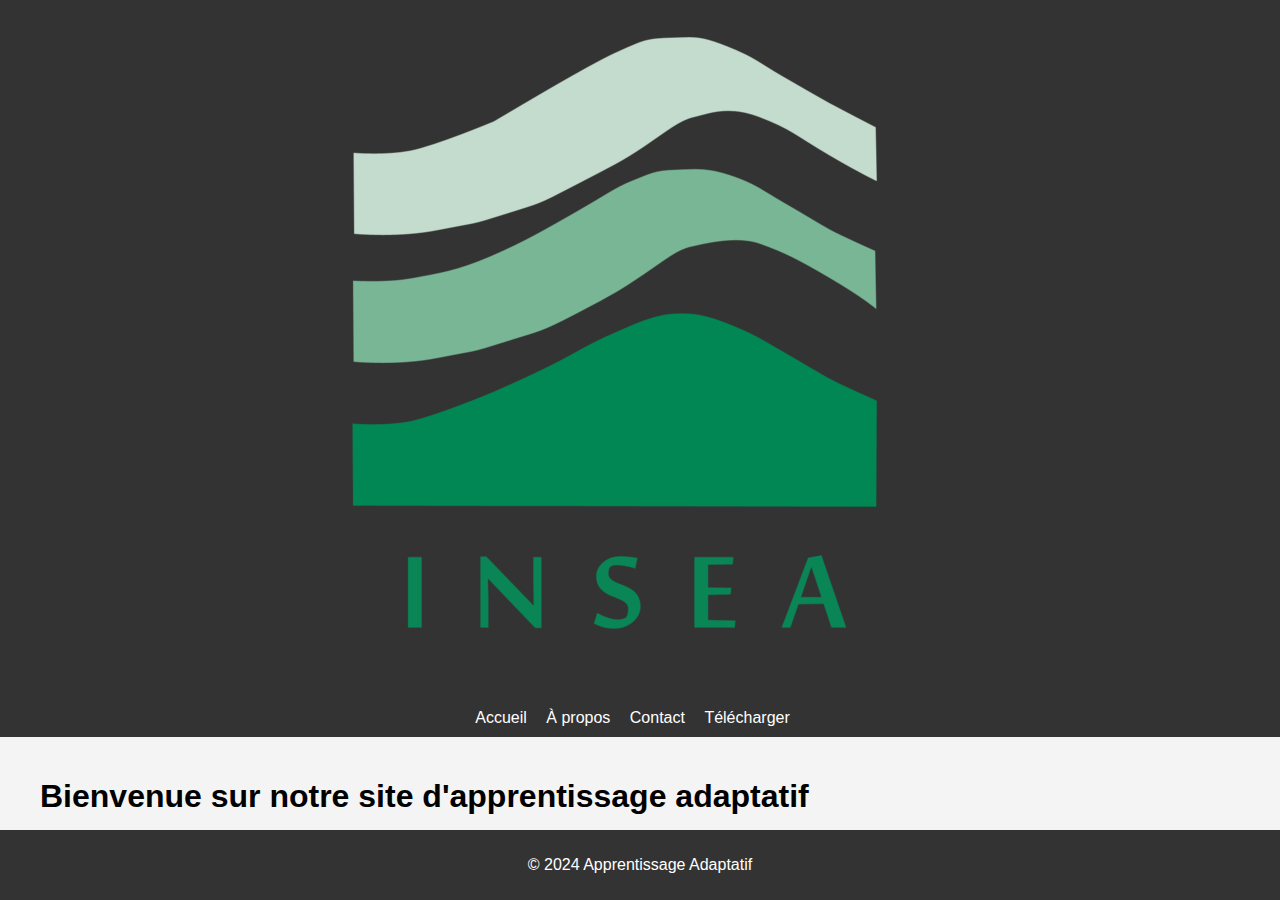
<file: index.html>
<!DOCTYPE html>
<html lang="fr">
<head>
    <meta charset="UTF-8">
    <meta name="viewport" content="width=device-width, initial-scale=1.0">
    <title>Page d'accueil</title>
    <link rel="stylesheet" href="styles/style.css">
</head>
<body>
    <header>
        <img src="assets/logo.png" alt="Logo">
        <nav>
            <ul>
                <li><a href="index.html">Accueil</a></li>
                <li><a href="about.html">À propos</a></li>
                <li><a href="contact.html">Contact</a></li>
                <li><a href="upload.html">Télécharger</a></li>
            </ul>
        </nav>
    </header>
    <main>
        <h1>Bienvenue sur notre site d'apprentissage adaptatif</h1>
        <p>Explorez notre contenu personnalisé et interactif.</p>
    </main>
    <footer>
        <p>&copy; 2024 Apprentissage Adaptatif</p>
    </footer>
    <script src="scripts/main.js"></script>
</body>
</html>
</file>
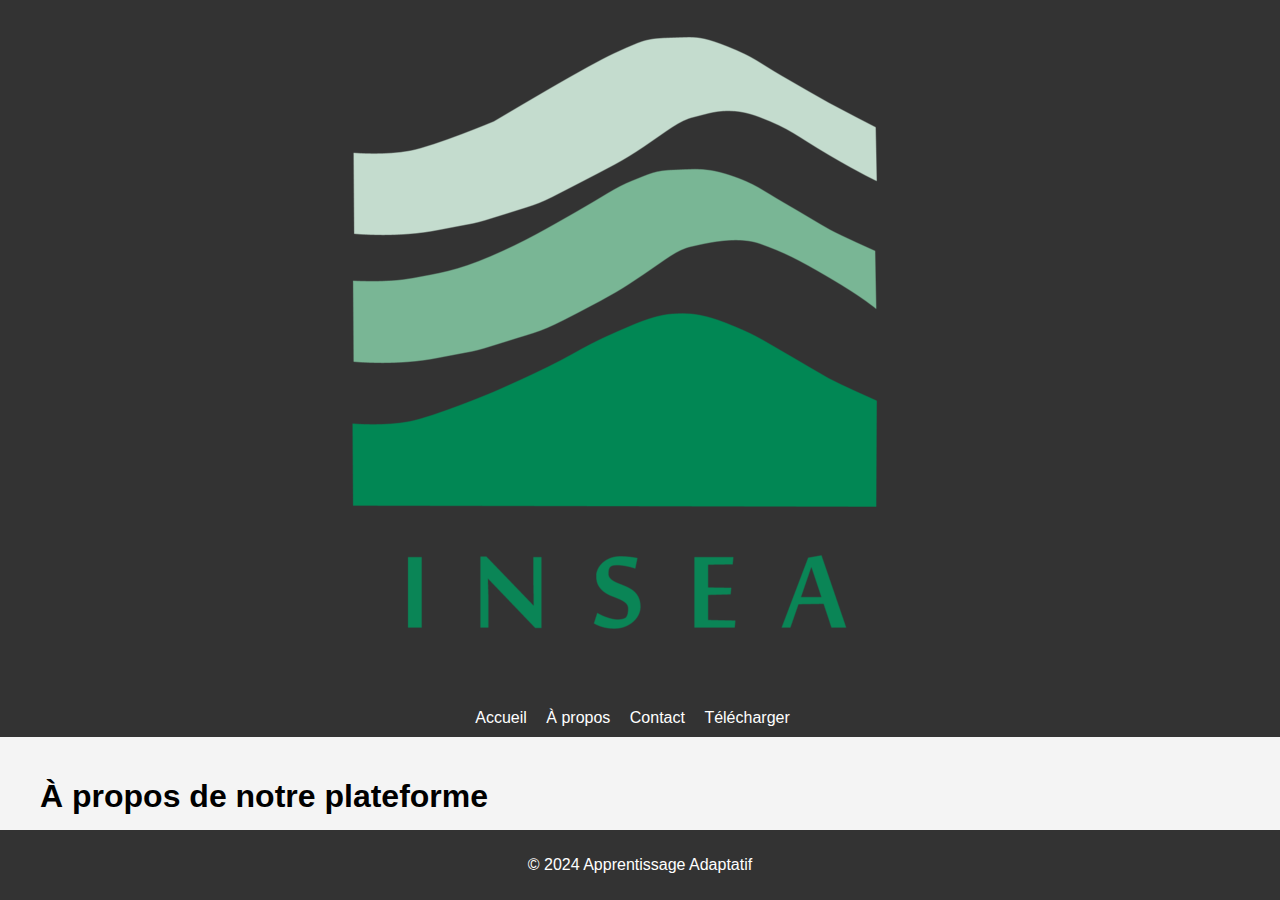
<file: about.html>
<!DOCTYPE html>
<html lang="fr">
<head>
    <meta charset="UTF-8">
    <meta name="viewport" content="width=device-width, initial-scale=1.0">
    <title>À propos</title>
    <link rel="stylesheet" href="styles/style.css">
</head>
<body>
    <header>
        <img src="assets/logo.png" alt="Logo">
        <nav>
            <ul>
                <li><a href="index.html">Accueil</a></li>
                <li><a href="about.html">À propos</a></li>
                <li><a href="contact.html">Contact</a></li>
                <li><a href="upload.html">Télécharger</a></li>
            </ul>
        </nav>
    </header>
    <main>
        <h1>À propos de notre plateforme</h1>
        <p>Nous utilisons l'IA pour personnaliser votre apprentissage.</p>
    </main>
    <footer>
        <p>&copy; 2024 Apprentissage Adaptatif</p>
    </footer>
    <script src="scripts/main.js"></script>
</body>
</html>
</file>
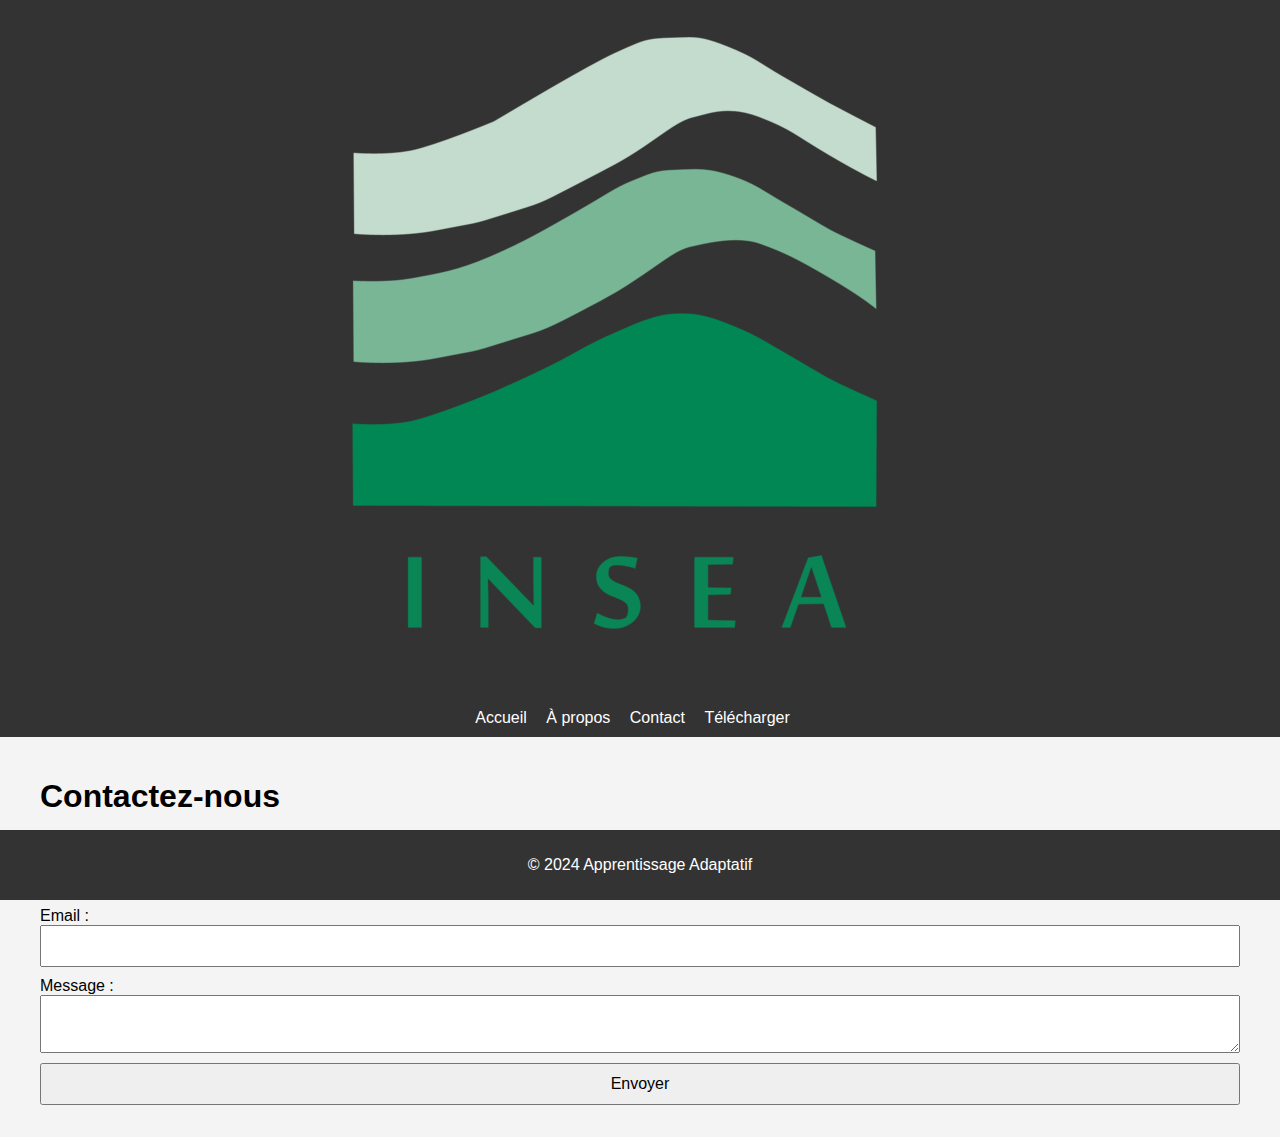
<file: contact.html>
<!DOCTYPE html>
<html lang="fr">
<head>
    <meta charset="UTF-8">
    <meta name="viewport" content="width=device-width, initial-scale=1.0">
    <title>Contact</title>
    <link rel="stylesheet" href="styles/style.css">
</head>
<body>
    <header>
        <img src="assets/logo.png" alt="Logo">
        <nav>
            <ul>
                <li><a href="index.html">Accueil</a></li>
                <li><a href="about.html">À propos</a></li>
                <li><a href="contact.html">Contact</a></li>
                <li><a href="upload.html">Télécharger</a></li>
            </ul>
        </nav>
    </header>
    <main>
        <h1>Contactez-nous</h1>
        <form action="contact_form.php" method="post">
            <label for="name">Nom :</label>
            <input type="text" id="name" name="name" required>
            <label for="email">Email :</label>
            <input type="email" id="email" name="email" required>
            <label for="message">Message :</label>
            <textarea id="message" name="message" required></textarea>
            <button type="submit">Envoyer</button>
        </form>
    </main>
    <footer>
        <p>&copy; 2024 Apprentissage Adaptatif</p>
    </footer>
    <script src="scripts/main.js"></script>
</body>
</html>
</file>
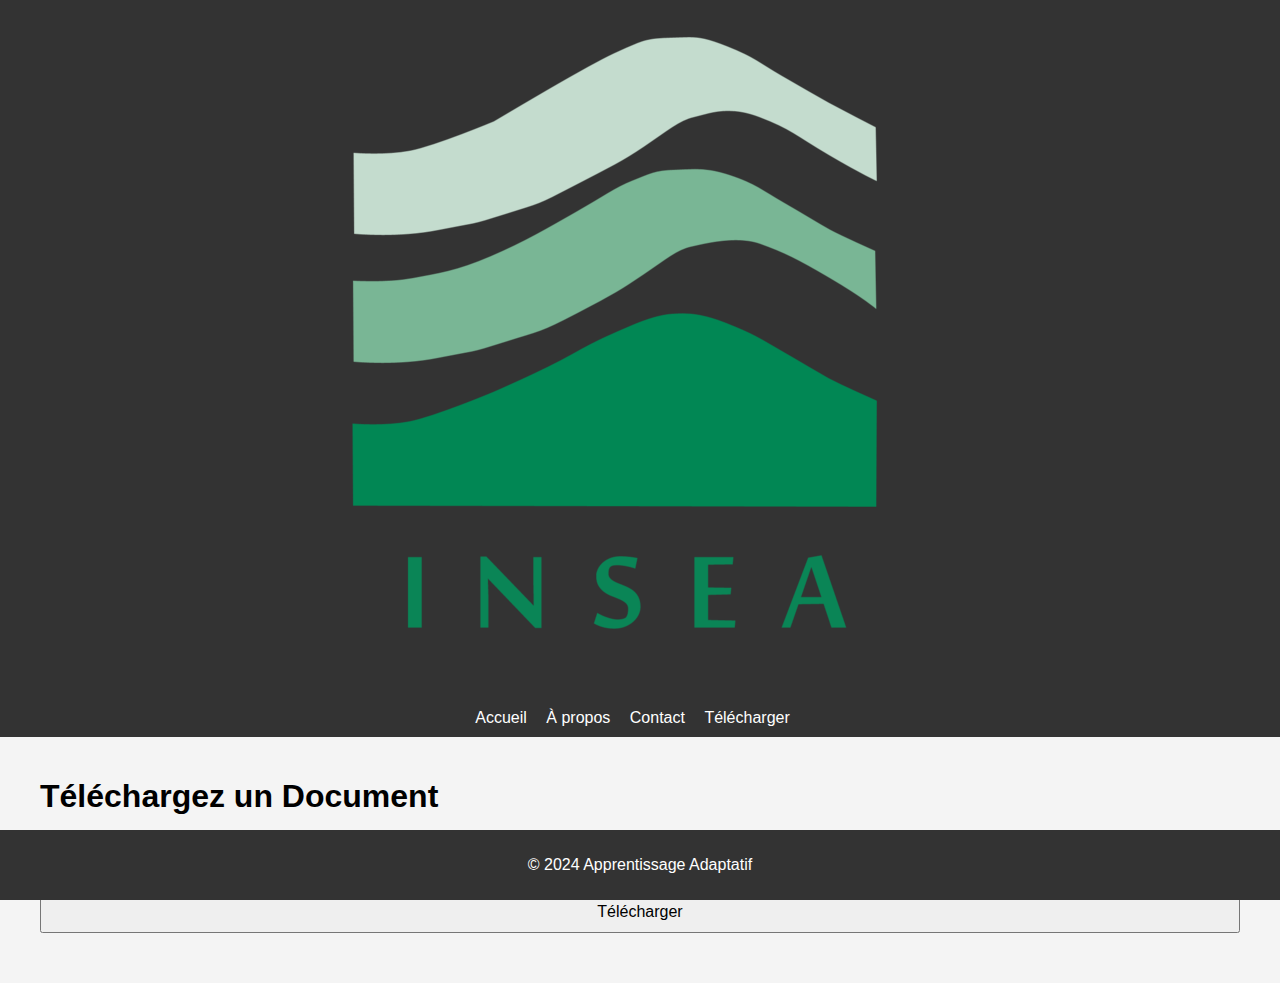
<file: upload.html>
<!DOCTYPE html>
<html lang="fr">
<head>
    <meta charset="UTF-8">
    <meta name="viewport" content="width=device-width, initial-scale=1.0">
    <title>Télécharger un Document</title>
    <link rel="stylesheet" href="styles/style.css">
</head>
<body>
    <header>
        <img src="assets/logo.png" alt="Logo">
        <nav>
            <ul>
                <li><a href="index.html">Accueil</a></li>
                <li><a href="about.html">À propos</a></li>
                <li><a href="contact.html">Contact</a></li>
                <li><a href="upload.html">Télécharger</a></li>
            </ul>
        </nav>
    </header>
    <main>
        <h1>Téléchargez un Document</h1>
        <form id="upload-form">
            <input type="file" id="file-input" name="file" accept=".pdf,.doc,.docx,.txt" required>
            <button type="submit">Télécharger</button>
        </form>
        <div id="feedback"></div>
    </main>
    <footer>
        <p>&copy; 2024 Apprentissage Adaptatif</p>
    </footer>
    <script src="scripts/upload.js"></script>
</body>
</html>
</file>
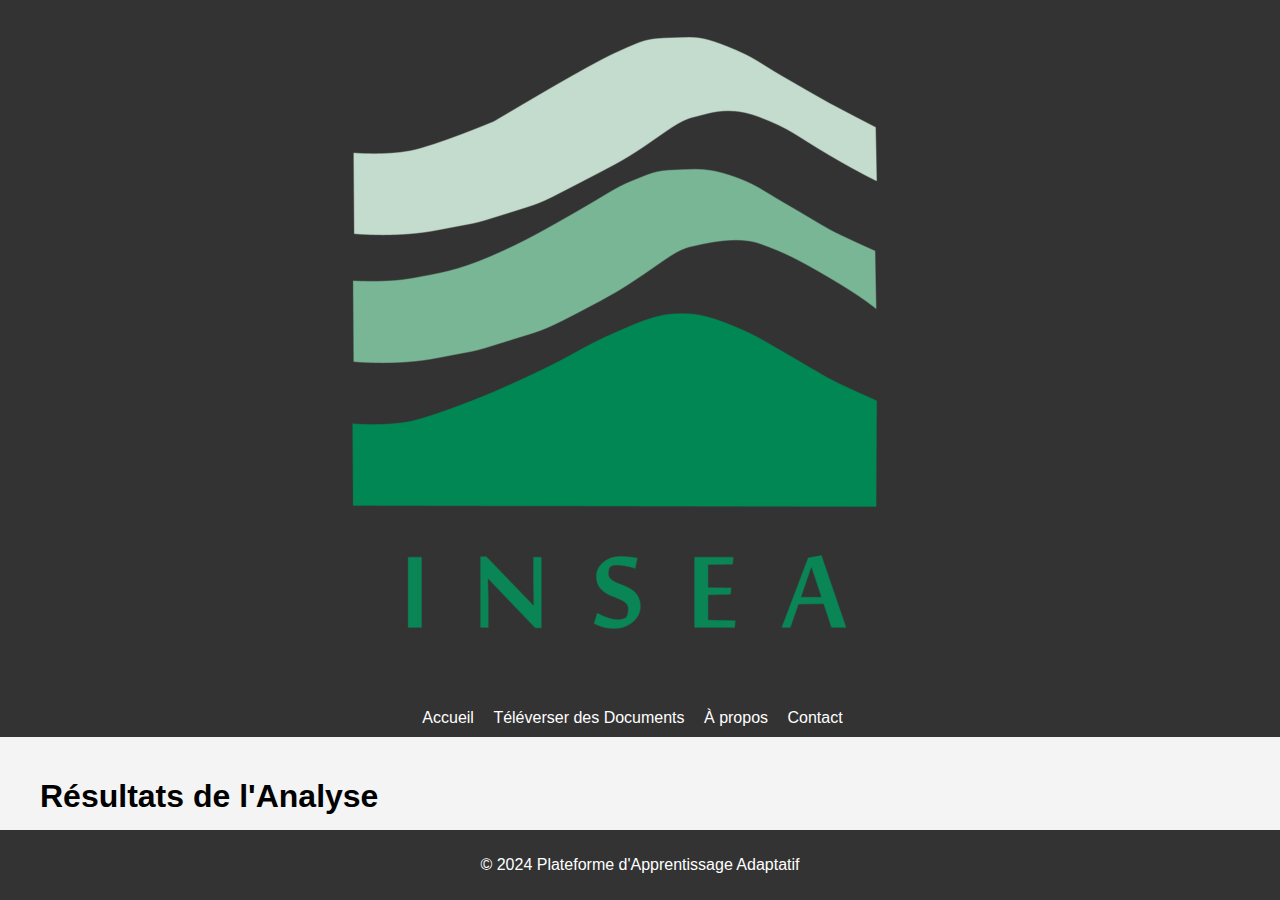
<file: templates/result.html>
<!DOCTYPE html>
<html lang="fr">
<head>
    <meta charset="UTF-8">
    <meta name="viewport" content="width=device-width, initial-scale=1.0">
    <title>Résultats de l'Analyse - Plateforme d'Apprentissage Adaptatif</title>
    <link rel="stylesheet" href="../styles/style.css">
</head>
<body>
    <header>
        <img src="../assets/logo.png" alt="Logo" class="logo">
        <nav>
            <ul>
                <li><a href="/">Accueil</a></li>
                <li><a href="/upload">Téléverser des Documents</a></li>
                <li><a href="/about">À propos</a></li>
                <li><a href="/contact">Contact</a></li>
            </ul>
        </nav>
    </header>
    <main>
        <h1>Résultats de l'Analyse</h1>
        <p>{{ analysis_result }}</p>
    </main>
    <footer>
        <p>&copy; 2024 Plateforme d'Apprentissage Adaptatif</p>
    </footer>
</body>
</html>
</file>
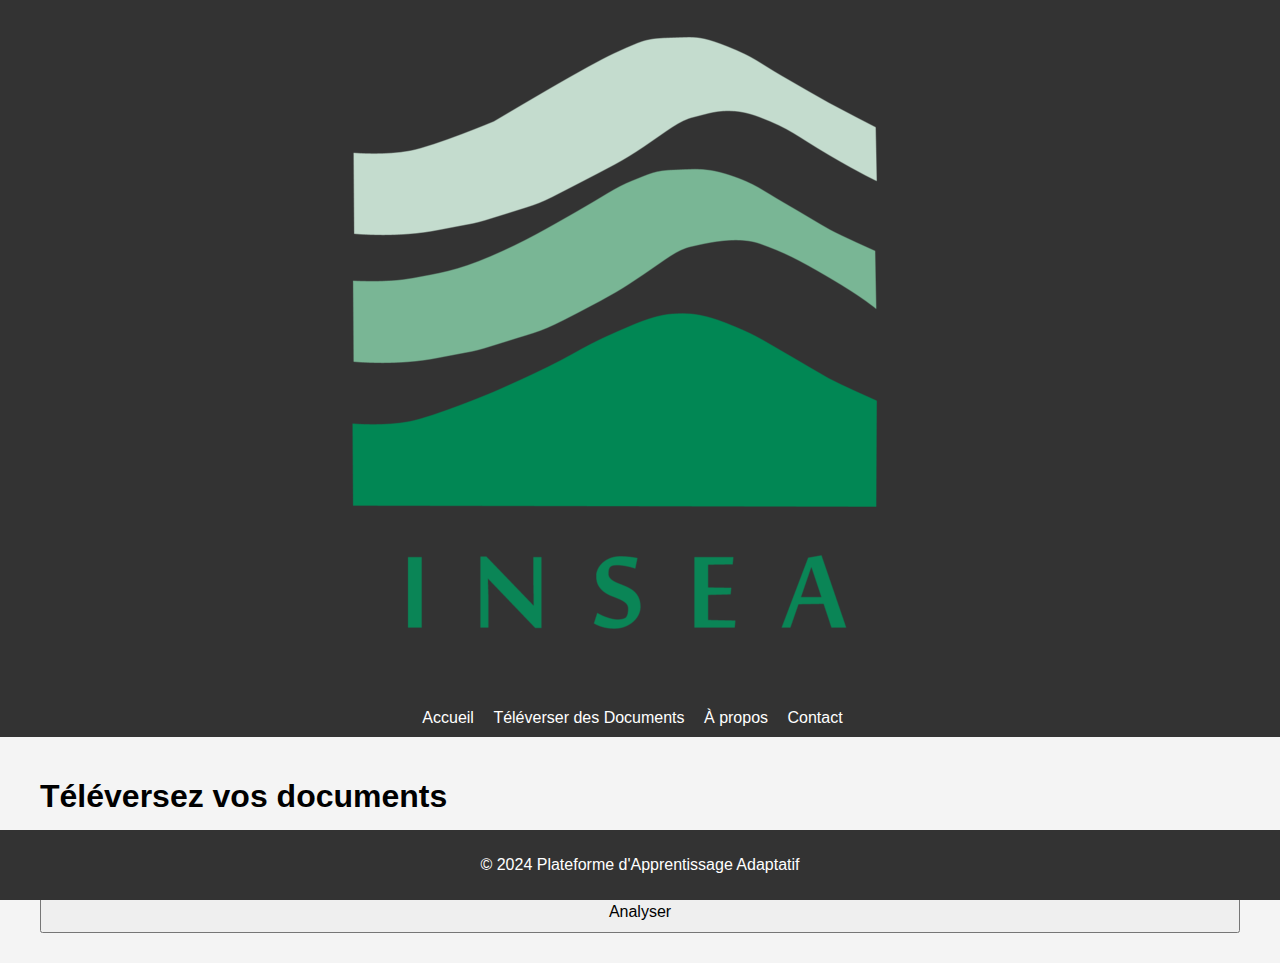
<file: templates/upload.html>
<!DOCTYPE html>
<html lang="fr">
<head>
    <meta charset="UTF-8">
    <meta name="viewport" content="width=device-width, initial-scale=1.0">
    <title>Téléverser des Documents - Plateforme d'Apprentissage Adaptatif</title>
    <link rel="stylesheet" href="../styles/style.css">
</head>
<body>
    <header>
        <img src="../assets/logo.png" alt="Logo" class="logo">
        <nav>
            <ul>
                <li><a href="/">Accueil</a></li>
                <li><a href="/upload">Téléverser des Documents</a></li>
                <li><a href="/about">À propos</a></li>
                <li><a href="/contact">Contact</a></li>
            </ul>
        </nav>
    </header>
    <main>
        <h1>Téléversez vos documents</h1>
        <form action="/upload" method="post" enctype="multipart/form-data">
            <input type="file" name="document" accept=".pdf,.docx,.txt" required>
            <button type="submit">Analyser</button>
        </form>
    </main>
    <footer>
        <p>&copy; 2024 Plateforme d'Apprentissage Adaptatif</p>
    </footer>
</body>
</html>
</file>
<file: styles/style.css>
body {
    font-family: Arial, sans-serif;
    margin: 0;
    padding: 0;
    background-color: #f4f4f4;
}

header {
    background-color: #333;
    color: #fff;
    padding: 10px 0;
    text-align: center;
}

nav ul {
    list-style-type: none;
    margin: 0;
    padding: 0;
}

nav ul li {
    display: inline;
    margin-right: 15px;
}

nav ul li a {
    color: #fff;
    text-decoration: none;
}

main {
    padding: 20px;
    max-width: 1200px;
    margin: 0 auto;
}

footer {
    background-color: #333;
    color: #fff;
    text-align: center;
    padding: 10px 0;
    position: fixed;
    width: 100%;
    bottom: 0;
}

form {
    display: flex;
    flex-direction: column;
}

form input,
form textarea,
form button {
    margin-bottom: 10px;
    padding: 10px;
    font-size: 16px;
}

#feedback {
    margin-top: 20px;
}
</file>
